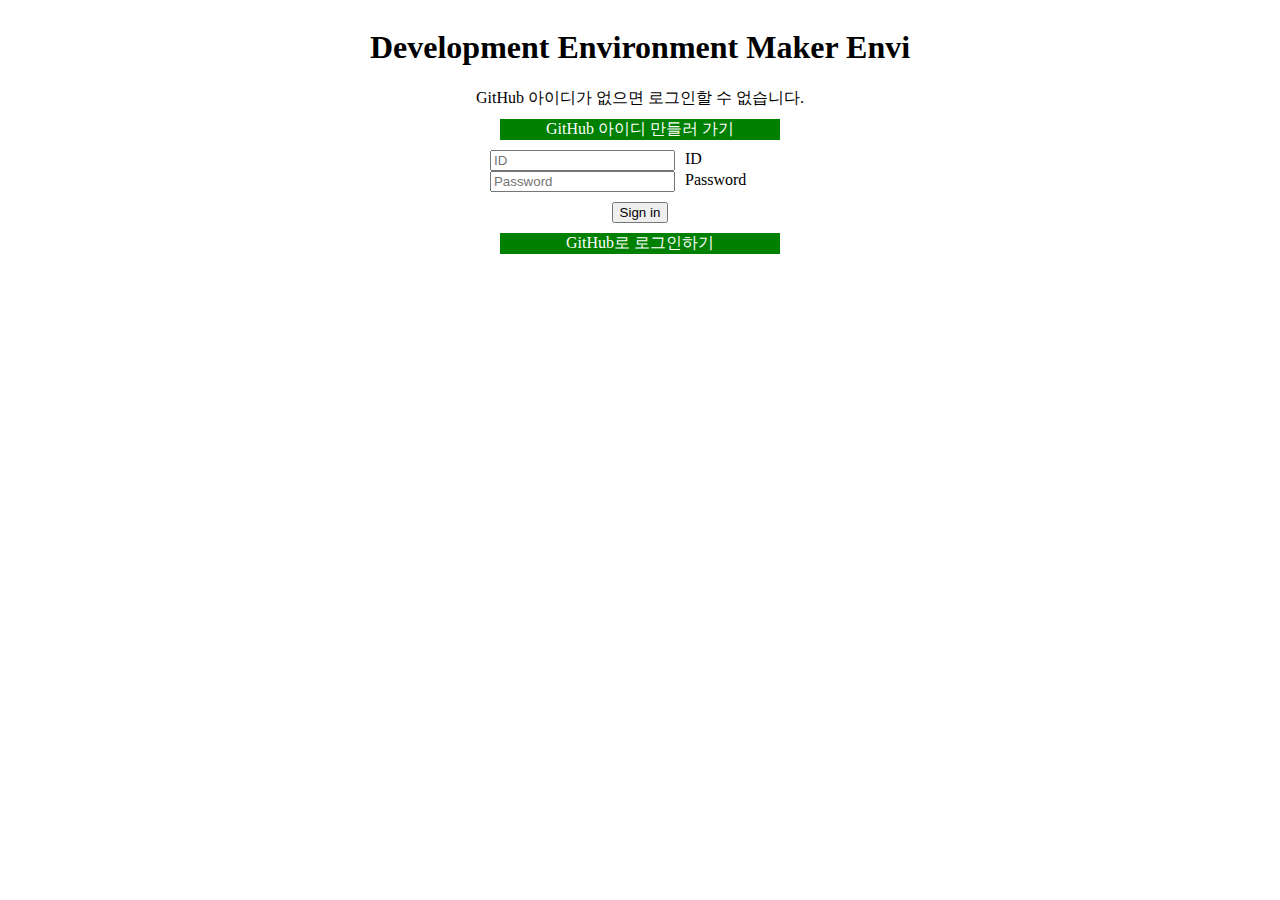
<file: src/public/html/signIn.html>
<!DOCTYPE html>
<html lang="en">
<head>
  <meta charset="UTF-8">
  <title>DevEnv Maker Envi</title>
  <link rel="stylesheet" href="../css/signin.css">
</head>
<body>
  <div class="container">
    <h1>Development Environment Maker Envi</h1>
    GitHub 아이디가 없으면 로그인할 수 없습니다.<br>
    <div class="form">
      <div class="github-signup">
        <a href="https://github.com/signup?ref_cta=Sign+up&ref_loc=header+logged+out&ref_page=%2F&source=header-home" target="_blank">GitHub 아이디 만들러 가기</a>
      </div>
      <div class="form-floating">
        <input type="id" class="id-input" id="floatingInput" placeholder="ID">
        <label for="floatingInput">ID</label>
      </div>
      <div class="form-floating">
        <input type="password" class="pw-input" id="floatingPassword" placeholder="Password">
        <label for="floatingPassword">Password</label>
      </div>
      <button class="btn-submit" type="button">Sign in</button>
      <div class="github-login">
        <a href="/auth/github/login">GitHub로 로그인하기</a>
      </div>
    </div>
  </div>

  <script src="https://code.jquery.com/jquery-3.4.1.js"></script>
  <script src="../script/signin.js"></script>
</body>
</html>
</file>
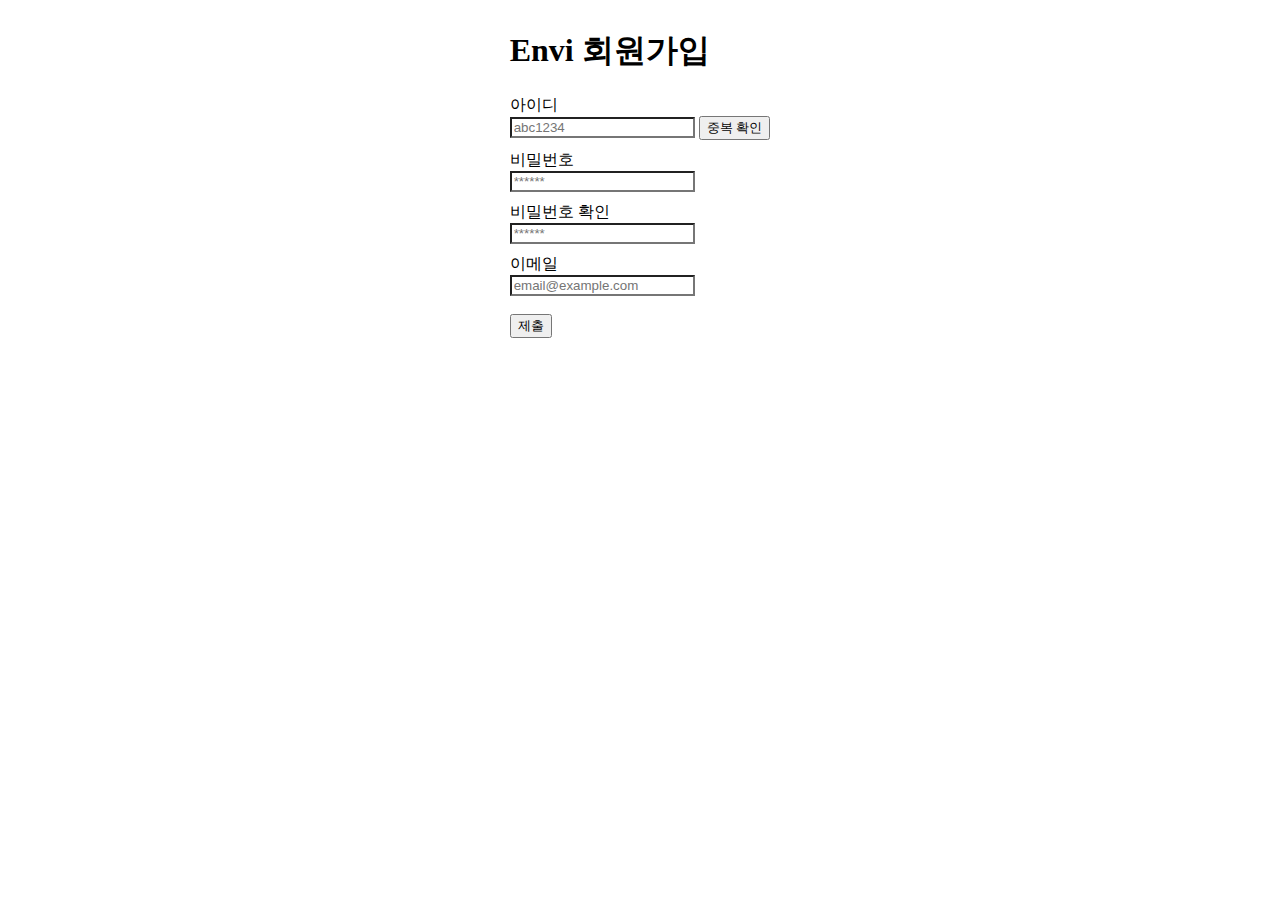
<file: src/public/html/signUp.html>
<!DOCTYPE html>
<html>
<head>
  <meta charset="utf-8"/>
  <title>Envi SignUp</title>
  <link rel="stylesheet" href="../css/signup.css">
  <link rel="shortcut icon" href="#">
</head>
<body>
  <section>
    <h1>Envi 회원가입</h1>
    <form class="info" name="login" method="post">
      <div>아이디</div>
      <input class="id-input" type="text" name="user_ID" placeholder="abc1234">
      <button class="btn-dupcheck" type="button">중복 확인</button>
      <div>비밀번호</div>
      <input class="pw-input1" type="password" name="user_PW" placeholder="******">
      <div>비밀번호 확인</div>
      <input class="pw-input2" type="password" name="user_PWcheck" placeholder="******">
      <div>이메일</div>
      <input class="email-input" type="email" name="user_email" placeholder="email@example.com">
      <br><br>
      <button class="btn-submit" type="button">제출</button>
    </form>
  </section>
  <script src="https://code.jquery.com/jquery-3.4.1.js"></script>
  <script src="../script/signup.js"></script>
</body>
</html>
</file>
<file: src/public/css/signin.css>
body {
  display: flex;
  align-items: center;
  justify-content: center;
}

.container {
  text-align: center;
}

.github-login, .github-signup {
  background-color: green;
  display: flex;
  align-items: center;
  justify-content: center;
  margin: 10px;
}

.github-signup a, .github-login a {
  text-decoration: none;
  color: white;
}

.form-floating {
  display: flex;
  align-items: left;
  justify-content: left;
}

.form-floating label {
  margin-left: 10px;
}

.form {
  display: inline-block;
  text-align: center;
  width: 300px;
}

.form > button {
  margin-top: 10px;
}
</file>
<file: src/public/css/signup.css>
body {
  display: flex;
  align-items: center;
  justify-content: center;
}

.info div {
  margin-top: 10px;
}

input {
  background-color: #fff;
}
</file>
